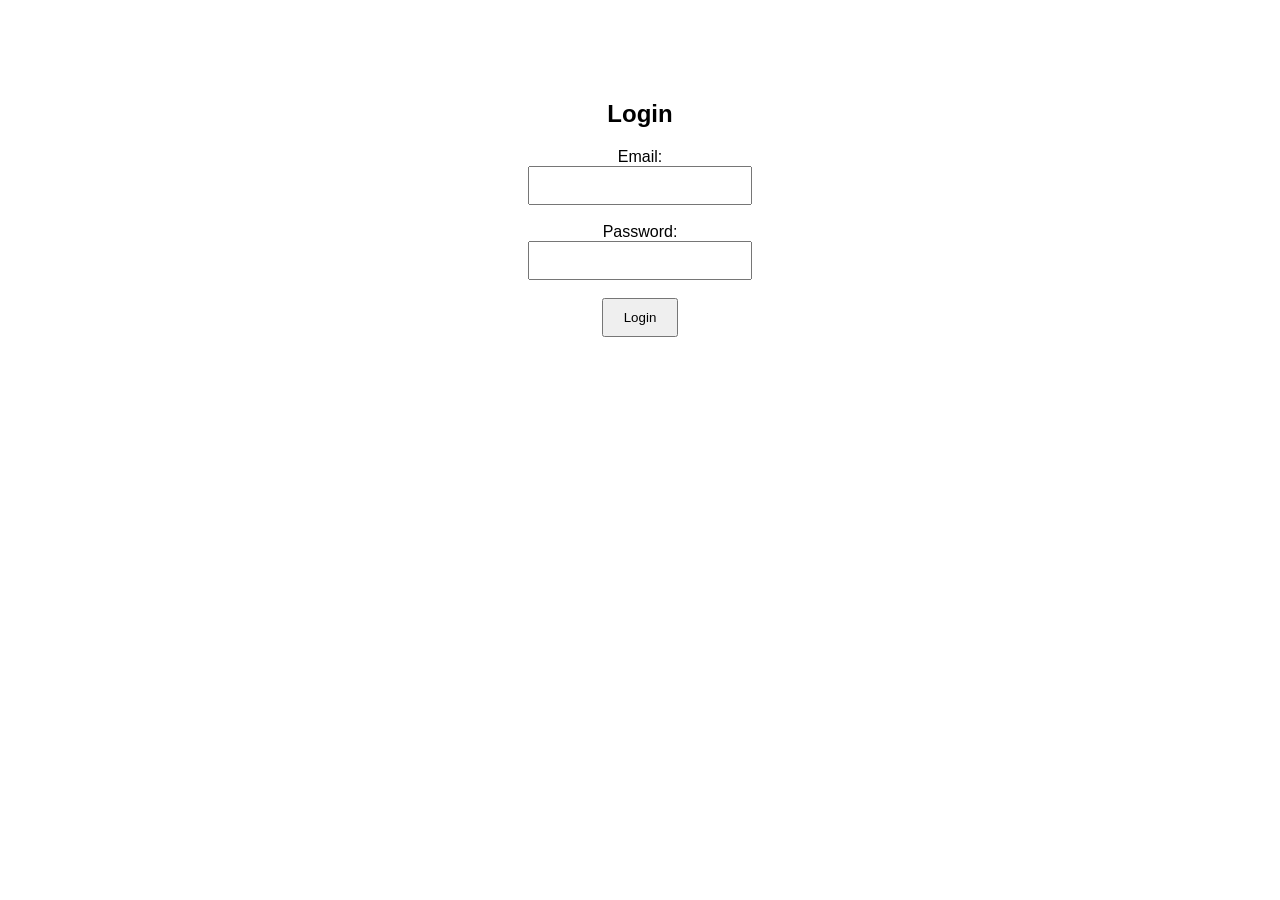
<file: website/index.html>
<!DOCTYPE html>
<html>
<head>
<title>Login Page</title>
<link rel="stylesheet" href="style.css">
</head>

<body>

<h2>Login</h2>

<form onsubmit="return validateLogin()">

<label>Email:</label><br>
<input type="text" id="email"><br><br>

<label>Password:</label><br>
<input type="password" id="password"><br><br>

<button type="submit">Login</button>

</form>

<p id="error" style="color:red;"></p>

<script>

function validateLogin(){

var email = document.getElementById("email").value;
var password = document.getElementById("password").value;

if(email == "test@test.com" && password == "123456"){
window.location.href = "dashboard.html";
return false;
}

else{
document.getElementById("error").innerText = "Invalid email or password";
return false;
}

}

</script>

</body>
</html>
</file>
<file: website/style.css>
body{
font-family: Arial;
text-align:center;
margin-top:100px;
}

input{
padding:10px;
width:200px;
}

button{
padding:10px 20px;
}
</file>
